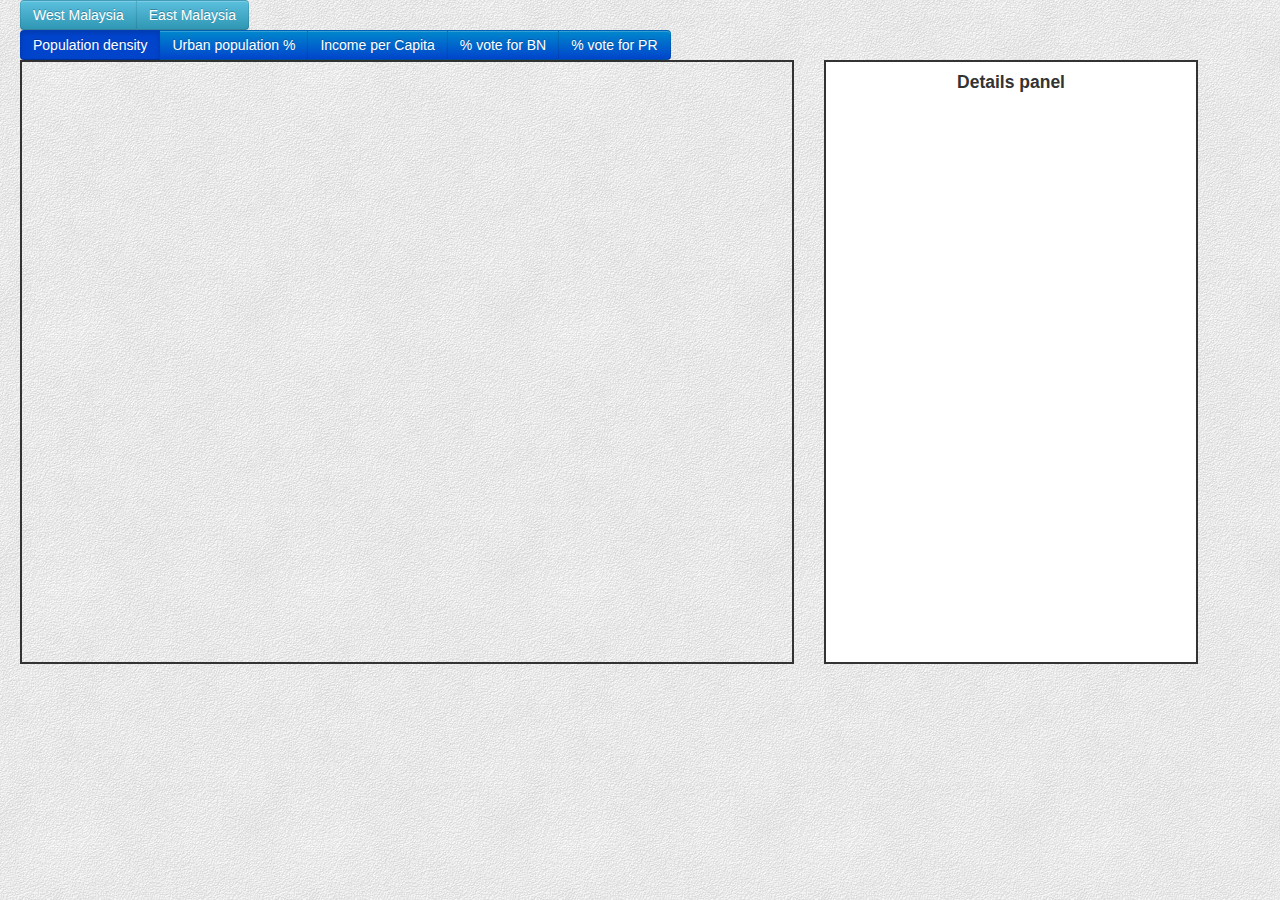
<file: index.html>
<!DOCTYPE html>
<html>
<head>
    <title>Malaysia Population Density</title>

    <meta charset="utf-8" />
    <meta name="viewport" content="width=device-width, initial-scale=1.0">

    <link rel="stylesheet" href="public/css/leaflet.css" />
    <link rel="stylesheet" href="public/css/my.css" />
    <link rel="stylesheet" href="public/css/bootstrap.css">
    <link rel="stylesheet" href="public/css/bootstrap-responsive.css">
    <link rel="stylesheet" href="public/css/prettify.css">

    <script src="//code.jquery.com/jquery-1.9.1.js"></script>
    <script src="public/js/bootstrap.min.js"></script>
</head>
<body>
    <div class="container-fluid">
        <div class="controls row">
            <div class="btn-group span12" id="zoom">
               <button type="button" class="btn btn-info" id="WM">West Malaysia</button>
               <button type="button" class="btn btn-info" id="EM">East Malaysia</button>
            </div>
            <br/>
            <div class="btn-group span12" data-toggle="buttons-radio">
                <button type="button" value="0" class="btn btn-primary active">Population density</button>
                <button type="button" value="1" class="btn btn-primary">Urban population %</button>
                <button type="button" value="2" class="btn btn-primary">Income per Capita</button>
                <button type="button" value="3" class="btn btn-primary">% vote for BN</button>
                <button type="button" value="4" class="btn btn-primary">% vote for PR</button>
            </div>
        </div>

        <div class="row">
            <div id="map" class="span8"></div>
            <div id="details" class="span4"><h4>Details panel</h4></div>
        </div>
    </div>

    <script src="public/js/leaflet.js"></script>
    <script src="public/js/geo.js"></script>
    <script src="public/js/map.js"></script>
</body>
</html>
</file>
<file: public/css/leaflet.css>
/* required styles */

.leaflet-map-pane,
.leaflet-tile,
.leaflet-marker-icon,
.leaflet-marker-shadow,
.leaflet-tile-pane,
.leaflet-overlay-pane,
.leaflet-shadow-pane,
.leaflet-marker-pane,
.leaflet-popup-pane,
.leaflet-overlay-pane svg,
.leaflet-zoom-box,
.leaflet-image-layer,
.leaflet-layer {
	position: absolute;
	left: 0;
	top: 0;
	}
.leaflet-container {
	overflow: hidden;
	-ms-touch-action: none;
	}
.leaflet-tile,
.leaflet-marker-icon,
.leaflet-marker-shadow {
	-webkit-user-select: none;
	   -moz-user-select: none;
	        user-select: none;
	}
.leaflet-marker-icon,
.leaflet-marker-shadow {
	display: block;
	}
/* map is broken in FF if you have max-width: 100% on tiles */
.leaflet-container img {
	max-width: none !important;
	}
/* stupid Android 2 doesn't understand "max-width: none" properly */
.leaflet-container img.leaflet-image-layer {
	max-width: 15000px !important;
	}
.leaflet-tile {
	filter: inherit;
	visibility: hidden;
	}
.leaflet-tile-loaded {
	visibility: inherit;
	}
.leaflet-zoom-box {
	width: 0;
	height: 0;
	}

.leaflet-tile-pane    { z-index: 2; }
.leaflet-objects-pane { z-index: 3; }
.leaflet-overlay-pane { z-index: 4; }
.leaflet-shadow-pane  { z-index: 5; }
.leaflet-marker-pane  { z-index: 6; }
.leaflet-popup-pane   { z-index: 7; }


/* control positioning */

.leaflet-control {
	position: relative;
	z-index: 7;
	pointer-events: auto;
	}
.leaflet-top,
.leaflet-bottom {
	position: absolute;
	z-index: 1000;
	pointer-events: none;
	}
.leaflet-top {
	top: 0;
	}
.leaflet-right {
	right: 0;
	}
.leaflet-bottom {
	bottom: 0;
	}
.leaflet-left {
	left: 0;
	}
.leaflet-control {
	float: left;
	clear: both;
	}
.leaflet-right .leaflet-control {
	float: right;
	}
.leaflet-top .leaflet-control {
	margin-top: 10px;
	}
.leaflet-bottom .leaflet-control {
	margin-bottom: 10px;
	}
.leaflet-left .leaflet-control {
	margin-left: 10px;
	}
.leaflet-right .leaflet-control {
	margin-right: 10px;
	}


/* zoom and fade animations */

.leaflet-fade-anim .leaflet-tile,
.leaflet-fade-anim .leaflet-popup {
	opacity: 0;
	-webkit-transition: opacity 0.2s linear;
	   -moz-transition: opacity 0.2s linear;
	     -o-transition: opacity 0.2s linear;
	        transition: opacity 0.2s linear;
	}
.leaflet-fade-anim .leaflet-tile-loaded,
.leaflet-fade-anim .leaflet-map-pane .leaflet-popup {
	opacity: 1;
	}

.leaflet-zoom-anim .leaflet-zoom-animated {
	-webkit-transition: -webkit-transform 0.25s cubic-bezier(0,0,0.25,1);
	   -moz-transition:    -moz-transform 0.25s cubic-bezier(0,0,0.25,1);
	     -o-transition:      -o-transform 0.25s cubic-bezier(0,0,0.25,1);
	        transition:         transform 0.25s cubic-bezier(0,0,0.25,1);
	}
.leaflet-zoom-anim .leaflet-tile,
.leaflet-pan-anim .leaflet-tile,
.leaflet-touching .leaflet-zoom-animated {
	-webkit-transition: none;
	   -moz-transition: none;
	     -o-transition: none;
	        transition: none;
	}

.leaflet-zoom-anim .leaflet-zoom-hide {
	visibility: hidden;
	}


/* cursors */

.leaflet-clickable {
	cursor: pointer;
	}
.leaflet-container {
	cursor: -webkit-grab;
	cursor:    -moz-grab;
	}
.leaflet-popup-pane,
.leaflet-control {
	cursor: auto;
	}
.leaflet-dragging,
.leaflet-dragging .leaflet-clickable,
.leaflet-dragging .leaflet-container {
	cursor: move;
	cursor: -webkit-grabbing;
	cursor:    -moz-grabbing;
	}


/* visual tweaks */

.leaflet-container {
	background: #ddd;
	outline: 0;
	}
.leaflet-container a {
	color: #0078A8;
	}
.leaflet-container a.leaflet-active {
	outline: 2px solid orange;
	}
.leaflet-zoom-box {
	border: 2px dotted #05f;
	background: white;
	opacity: 0.5;
	}


/* general typography */
.leaflet-container {
	font: 12px/1.5 "Helvetica Neue", Arial, Helvetica, sans-serif;
	}


/* general toolbar styles */

.leaflet-bar {
	box-shadow: 0 0 8px rgba(0,0,0,0.4);
	border: 1px solid #888;
	-webkit-border-radius: 5px;
	        border-radius: 5px;
	}
.leaflet-bar-part {
	background-color: rgba(255, 255, 255, 0.8);
	border-bottom: 1px solid #aaa;
	}
.leaflet-bar-part-top {
	-webkit-border-radius: 4px 4px 0 0;
	        border-radius: 4px 4px 0 0;
	}
.leaflet-bar-part-bottom {
	-webkit-border-radius: 0 0 4px 4px;
	        border-radius: 0 0 4px 4px;
	border-bottom: none;
	}

.leaflet-touch .leaflet-bar {
	-webkit-border-radius: 10px;
	        border-radius: 10px;
	}
.leaflet-touch .leaflet-bar-part {
	border-bottom: 4px solid rgba(0,0,0,0.3);
	}
.leaflet-touch .leaflet-bar-part-top {
	-webkit-border-radius: 7px 7px 0 0;
	        border-radius: 7px 7px 0 0;
	}
.leaflet-touch .leaflet-bar-part-bottom {
	-webkit-border-radius: 0 0 7px 7px;
	        border-radius: 0 0 7px 7px;
	border-bottom: none;
	}


/* zoom control */

.leaflet-container .leaflet-control-zoom {
	margin-left: 13px;
	margin-top: 12px;
	}
.leaflet-control-zoom a {
	width: 22px;
	height: 22px;
	text-align: center;
	text-decoration: none;
	color: black;
	}
.leaflet-control-zoom a,
.leaflet-control-layers-toggle {
	background-position: 50% 50%;
	background-repeat: no-repeat;
	display: block;
	}
.leaflet-control-zoom a:hover {
	background-color: #fff;
	color: #777;
	}
.leaflet-control-zoom-in {
	font: bold 18px/24px Arial, Helvetica, sans-serif;
	}
.leaflet-control-zoom-out {
	font: bold 23px/20px Tahoma, Verdana, sans-serif;
	}
.leaflet-control-zoom a.leaflet-control-zoom-disabled {
	cursor: default;
	background-color: rgba(255, 255, 255, 0.8);
	color: #bbb;
	}

.leaflet-touch .leaflet-control-zoom a {
	width: 30px;
	height: 30px;
	}
.leaflet-touch .leaflet-control-zoom-in {
	font-size: 24px;
	line-height: 29px;
	}
.leaflet-touch .leaflet-control-zoom-out {
	font-size: 28px;
	line-height: 24px;
	}

/* layers control */

.leaflet-control-layers {
	box-shadow: 0 1px 7px rgba(0,0,0,0.4);
	background: #f8f8f9;
	-webkit-border-radius: 8px;
	        border-radius: 8px;
	}
.leaflet-control-layers-toggle {
	background-image: url(images/layers.png);
	width: 36px;
	height: 36px;
	}
.leaflet-touch .leaflet-control-layers-toggle {
	width: 44px;
	height: 44px;
	}
.leaflet-control-layers .leaflet-control-layers-list,
.leaflet-control-layers-expanded .leaflet-control-layers-toggle {
	display: none;
	}
.leaflet-control-layers-expanded .leaflet-control-layers-list {
	display: block;
	position: relative;
	}
.leaflet-control-layers-expanded {
	padding: 6px 10px 6px 6px;
	color: #333;
	background: #fff;
	}
.leaflet-control-layers-selector {
	margin-top: 2px;
	position: relative;
	top: 1px;
	}
.leaflet-control-layers label {
	display: block;
	}
.leaflet-control-layers-separator {
	height: 0;
	border-top: 1px solid #ddd;
	margin: 5px -10px 5px -6px;
	}


/* attribution and scale controls */

.leaflet-container .leaflet-control-attribution {
	background-color: rgba(255, 255, 255, 0.7);
	box-shadow: 0 0 5px #bbb;
	margin: 0;
	}
.leaflet-control-attribution,
.leaflet-control-scale-line {
	padding: 0 5px;
	color: #333;
	}
.leaflet-container .leaflet-control-attribution,
.leaflet-container .leaflet-control-scale {
	font-size: 11px;
	}
.leaflet-left .leaflet-control-scale {
	margin-left: 5px;
	}
.leaflet-bottom .leaflet-control-scale {
	margin-bottom: 5px;
	}
.leaflet-control-scale-line {
	border: 2px solid #777;
	border-top: none;
	color: black;
	line-height: 1.1;
	padding: 2px 5px 1px;
	font-size: 11px;
	text-shadow: 1px 1px 1px #fff;
	background-color: rgba(255, 255, 255, 0.5);
	box-shadow: 0 -1px 5px rgba(0, 0, 0, 0.2);
	white-space: nowrap;
	overflow: hidden;
	}
.leaflet-control-scale-line:not(:first-child) {
	border-top: 2px solid #777;
	border-bottom: none;
	margin-top: -2px;
	box-shadow: 0 2px 5px rgba(0, 0, 0, 0.2);
	}
.leaflet-control-scale-line:not(:first-child):not(:last-child) {
	border-bottom: 2px solid #777;
	}

.leaflet-touch .leaflet-control-attribution,
.leaflet-touch .leaflet-control-layers,
.leaflet-touch .leaflet-control-zoom {
	box-shadow: none;
	}
.leaflet-touch .leaflet-control-layers,
.leaflet-touch .leaflet-control-zoom {
	border: 4px solid rgba(0,0,0,0.3);
	}


/* popup */

.leaflet-popup {
	position: absolute;
	text-align: center;
	}
.leaflet-popup-content-wrapper {
	padding: 1px;
	text-align: left;
	-webkit-border-radius: 20px;
	        border-radius: 20px;
	}
.leaflet-popup-content {
	margin: 14px 20px;
	line-height: 1.4;
	}
.leaflet-popup-content p {
	margin: 18px 0;
	}
.leaflet-popup-tip-container {
	margin: 0 auto;
	width: 40px;
	height: 20px;
	position: relative;
	overflow: hidden;
	}
.leaflet-popup-tip {
	width: 15px;
	height: 15px;
	padding: 1px;

	margin: -8px auto 0;

	-webkit-transform: rotate(45deg);
	   -moz-transform: rotate(45deg);
	    -ms-transform: rotate(45deg);
	     -o-transform: rotate(45deg);
	        transform: rotate(45deg);
	}
.leaflet-popup-content-wrapper, .leaflet-popup-tip {
	background: white;

	box-shadow: 0 3px 14px rgba(0,0,0,0.4);
	}
.leaflet-container a.leaflet-popup-close-button {
	position: absolute;
	top: 0;
	right: 0;
	padding: 4px 5px 0 0;
	text-align: center;
	width: 18px;
	height: 14px;
	font: 16px/14px Tahoma, Verdana, sans-serif;
	color: #c3c3c3;
	text-decoration: none;
	font-weight: bold;
	background: transparent;
	}
.leaflet-container a.leaflet-popup-close-button:hover {
	color: #999;
	}
.leaflet-popup-scrolled {
	overflow: auto;
	border-bottom: 1px solid #ddd;
	border-top: 1px solid #ddd;
	}


/* div icon */

.leaflet-div-icon {
	background: #fff;
	border: 1px solid #666;
	}
.leaflet-editing-icon {
	-webkit-border-radius: 2px;
	        border-radius: 2px;
	}
</file>
<file: public/css/my.css>
body {
  background-image:url('../img/egg_shell.png');
}

#map {
  height: 600px;
  border-style:solid;
  border-width:2px;
}

#zoom_buttons button{
  margin-left: 5px;
}

#details {
  height: 600px;
  border-style: solid;
  border-width: 2px;
  background-color: white;
}

#details h4{
  text-align: center;
}

.info {
  padding: 6px 8px;
  font: 14px/16px Arial, Helvetica, sans-serif;
  background: white;
  background: rgba(255,255,255,0.8);
  box-shadow: 0 0 15px rgba(0,0,0,0.2);
  border-radius: 5px;
}
.info h4 {
  margin: 0 0 5px;
  color: #777;
}

.legend {
  text-align: left;
  line-height: 18px;
  color: #555;
}
.legend i {
  width: 18px;
  height: 18px;
  float: left;
  margin-right: 8px;
  opacity: 0.7;
}

div.row-fluid {
  margin-top:10px;
}
</file>
<file: public/css/prettify.css>
.com { color: #93a1a1; }
.lit { color: #195f91; }
.pun, .opn, .clo { color: #93a1a1; }
.fun { color: #dc322f; }
.str, .atv { color: #D14; }
.kwd, .prettyprint .tag { color: #1e347b; }
.typ, .atn, .dec, .var { color: teal; }
.pln { color: #48484c; }

.prettyprint {
  padding: 8px;
  background-color: #f7f7f9;
  border: 1px solid #e1e1e8;
}
.prettyprint.linenums {
  -webkit-box-shadow: inset 40px 0 0 #fbfbfc, inset 41px 0 0 #ececf0;
     -moz-box-shadow: inset 40px 0 0 #fbfbfc, inset 41px 0 0 #ececf0;
          box-shadow: inset 40px 0 0 #fbfbfc, inset 41px 0 0 #ececf0;
}

/* Specify class=linenums on a pre to get line numbering */
ol.linenums {
  margin: 0 0 0 33px; /* IE indents via margin-left */
}
ol.linenums li {
  padding-left: 12px;
  color: #bebec5;
  line-height: 20px;
  text-shadow: 0 1px 0 #fff;
}
</file>
